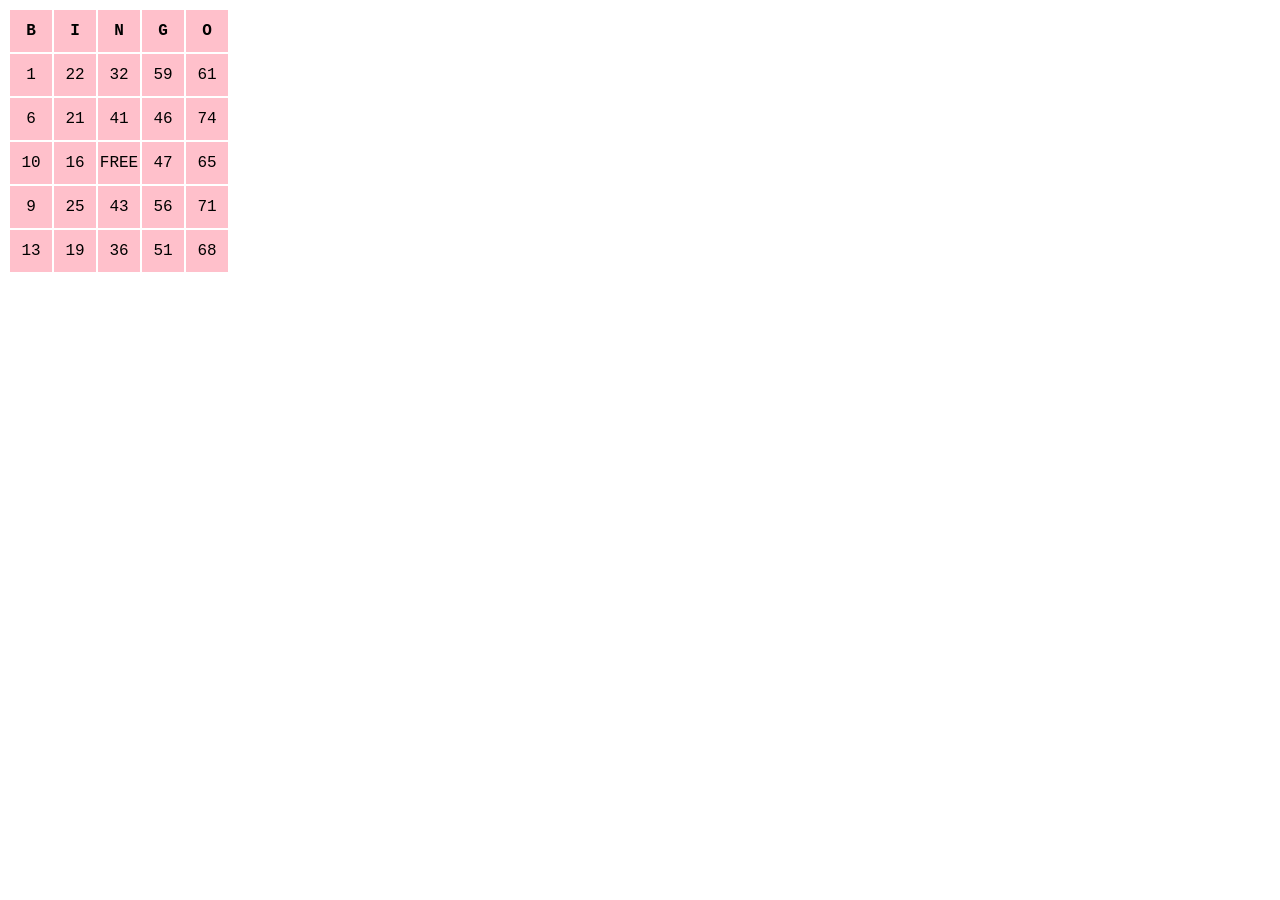
<file: JavaScript/MyBingo/index.html>
<!DOCTYPE html>
<html lang="ja">
<head>
    <meta charset="UTF-8">
    <title>Bingo</title>
    <link rel="stylesheet" href="css/styles.css">
</head>
<body>
    <table>
        <thead>
            <tr><th>B</th><th>I</th><th>N</th><th>G</th><th>O</th></tr>
        </thead>
        <tbody>

            
        </tbody>
    </table>

    <script src="js/main.js"></script>
</body>
</html>
</file>
<file: JavaScript/MyBingo/css/styles.css>
body {
    font-family: 'Courier New', monospace;
}

th, td {
    background-color: pink;
    width: 40px;
    height: 40px;
    text-align: center;
    line-height: 40px;
}
</file>
